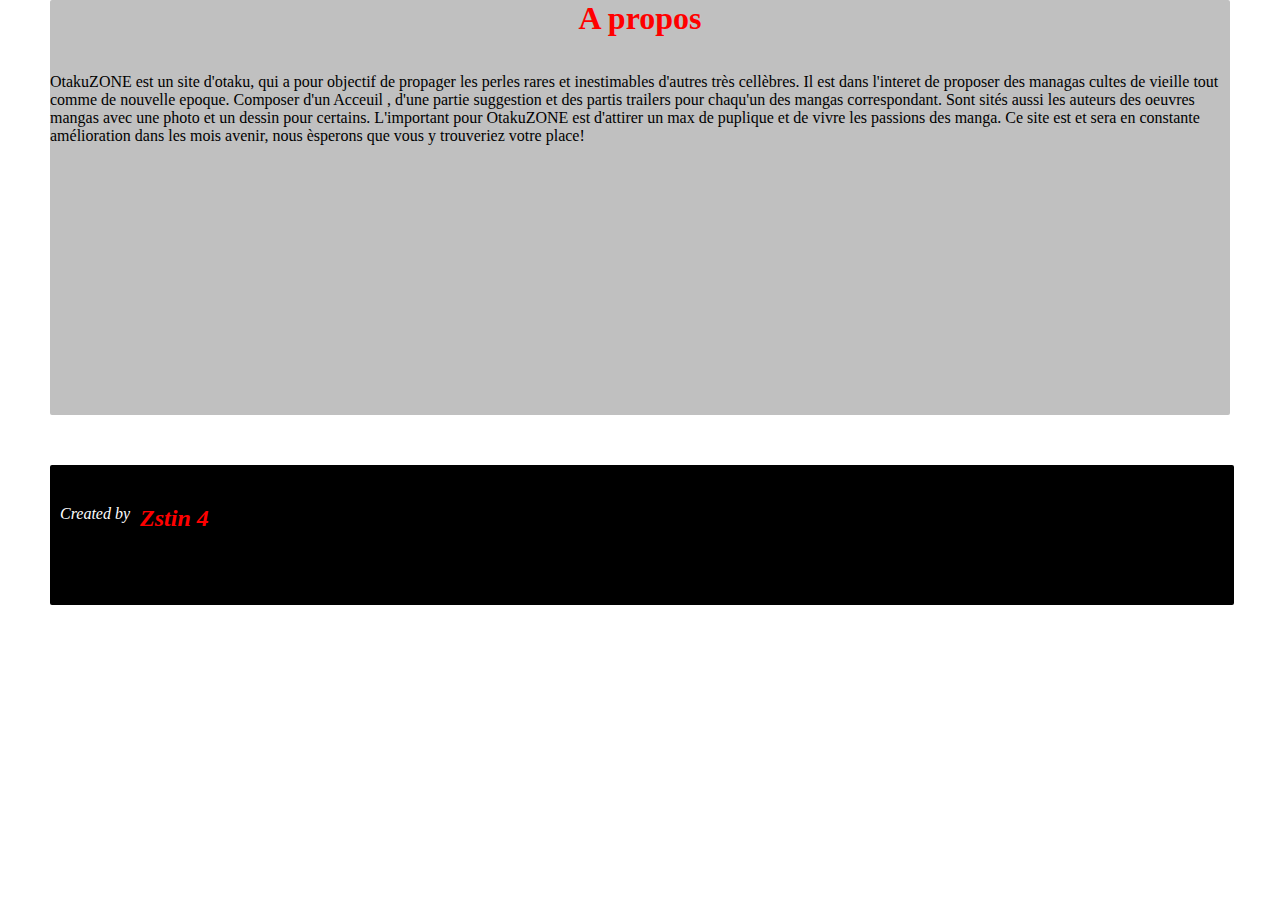
<file: apropos.html>
<!DOCTYPE html>
<html>
<head>
	<title>A propos</title>
		<meta charset="utf-8">
	<link rel="stylesheet" type="text/css" href="aproposstyle.css">
</head>
<body>
	<div class="centre">
<div class="white">
	<center><h1>A propos</h1></center>
	<br><br>
	<p>OtakuZONE est un site d'otaku, qui a pour objectif de propager les perles rares et inestimables d'autres très cellèbres. Il est dans l'interet de proposer des managas cultes de vieille tout comme de nouvelle epoque. 
	Composer d'un Acceuil , d'une partie suggestion et des partis trailers pour chaqu'un des mangas correspondant.
Sont sités aussi les auteurs des oeuvres mangas avec une photo et un dessin pour certains.
L'important pour OtakuZONE est d'attirer un max de puplique et de vivre les passions des manga.
Ce site est et sera en constante amélioration dans les mois avenir, nous èsperons que vous y trouveriez votre place! </p>
</div>

<div class="black">
<i>Created by <h2>Zstin 4</h2> </i>
</div>

</div>

</body>
</html>
</file>
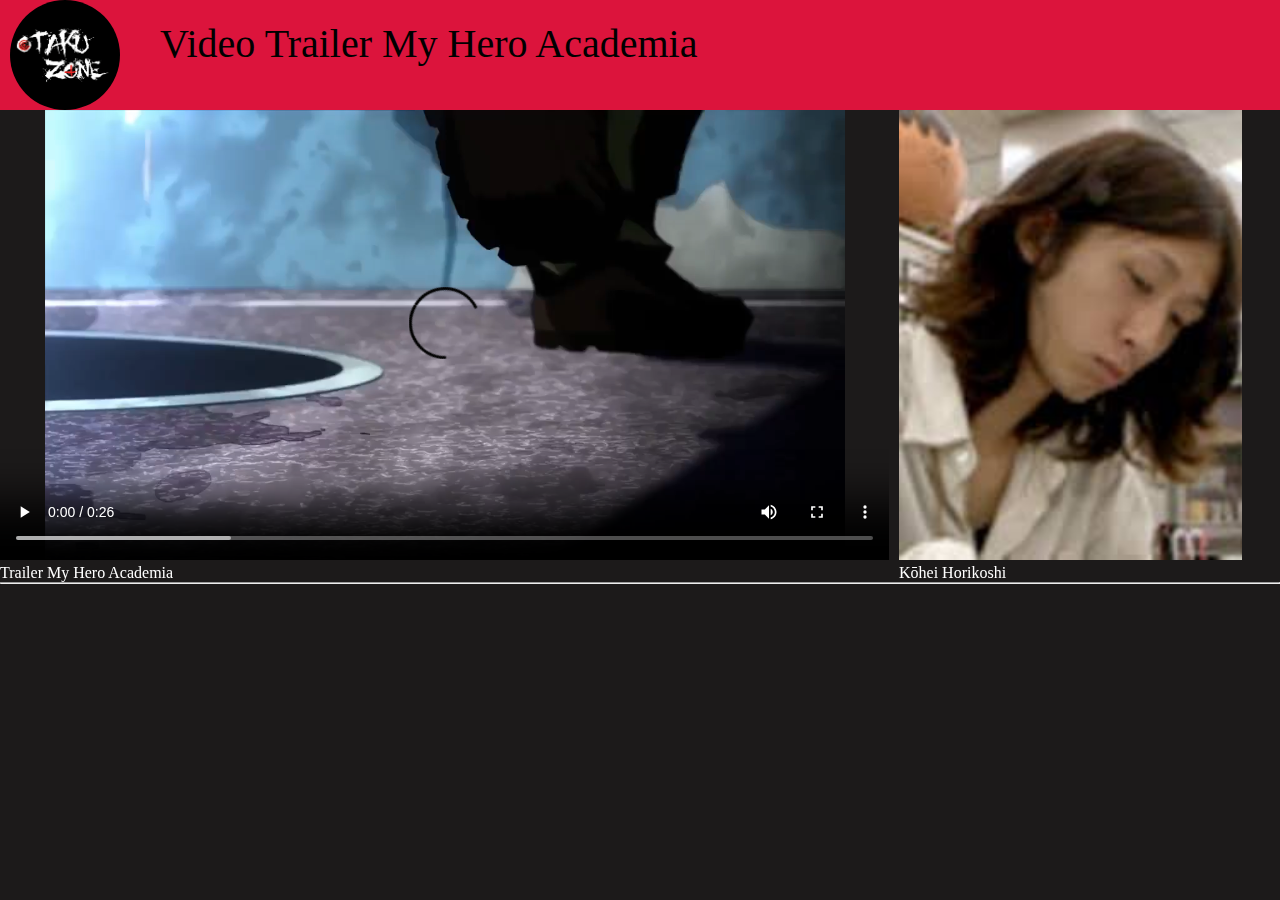
<file: trailerMHA.html>
<!DOCTYPE html>
<html>
<head>
	<meta charset="utf-8">
	<link rel="stylesheet" type="text/css" href="trailerMHAstyle.css">
	<title>Trailer My Hero Academia</title>
</head>
<body>
	<div class="ensemble">

	<div class="tete"><img class="logo" src="otakuzone.png" class="logo" width="110" height="110"><center><p class="titre">Video Trailer My Hero Academia</p></center></div>

	<div class="centre">
	<div class="gauche">
		<video controls="C:\Users\DELL\Documents\Nouveau dossier\HTML" src="trailerMHA.mp4" width="100%" height="450"></video><br><p class="auteur">Trailer My Hero Academia</p>

	</div>
	<div class="droite">
		<img src="auteurmyhero.jpg" width="90%"  height="450">
		<p class="auteur">Kōhei Horikoshi</p>
	</div>
	</div>
<hr>
	</div>
</body>
</html>
</file>
<file: aproposstyle.css>
*{
	padding: 0;
	margin: 0;
	text-decoration: none;
	font-family: cursive;
	list-style: none;

}
.centre{

}
.white{
	margin:0px 50px 0px 50px;
	background-color: #C0C0C0;
	border-radius: 2px;
	padding-bottom: 270px;
}
.black{
	background-color: #000;
	padding-top: 40px;
	display: flex;
	margin:50px;
	border-radius: 2px;
	height: 100px;
	position: fixed;
	width: 92.5%
}
i{
	color: white;
	display: flex;
	padding-left: 10px; 
}
h1{
	color: red;

}
h2{
	color: red;
	padding-left: 10px; 
}
</file>
<file: trailerMHAstyle.css>
*{
	padding: 0;
	margin: 0;
	text-decoration: none;
	font-family: cursive;
	list-style: none;	
}
body{
	background-color: #1C1A1A;
}
.ensemble{
	width: 100%;

}
.tete{
	background-color: crimson;
	display: flex;
	padding-left: 10px;
}
.logo{
	border-radius: 50%;
}
.titre{
	padding-left: 40px;
	font-size: 40px;
	padding-top: 20px;
}
video{
	margin:  
}
.centre{
	display: flex;
}
.gauche{
	width: 70%;
}
.droite{
	width: 30%;
	background-color: #1C1A1A;
	margin-left: 10px;
}
.auteur{
	color: #FFF;
}
</file>
